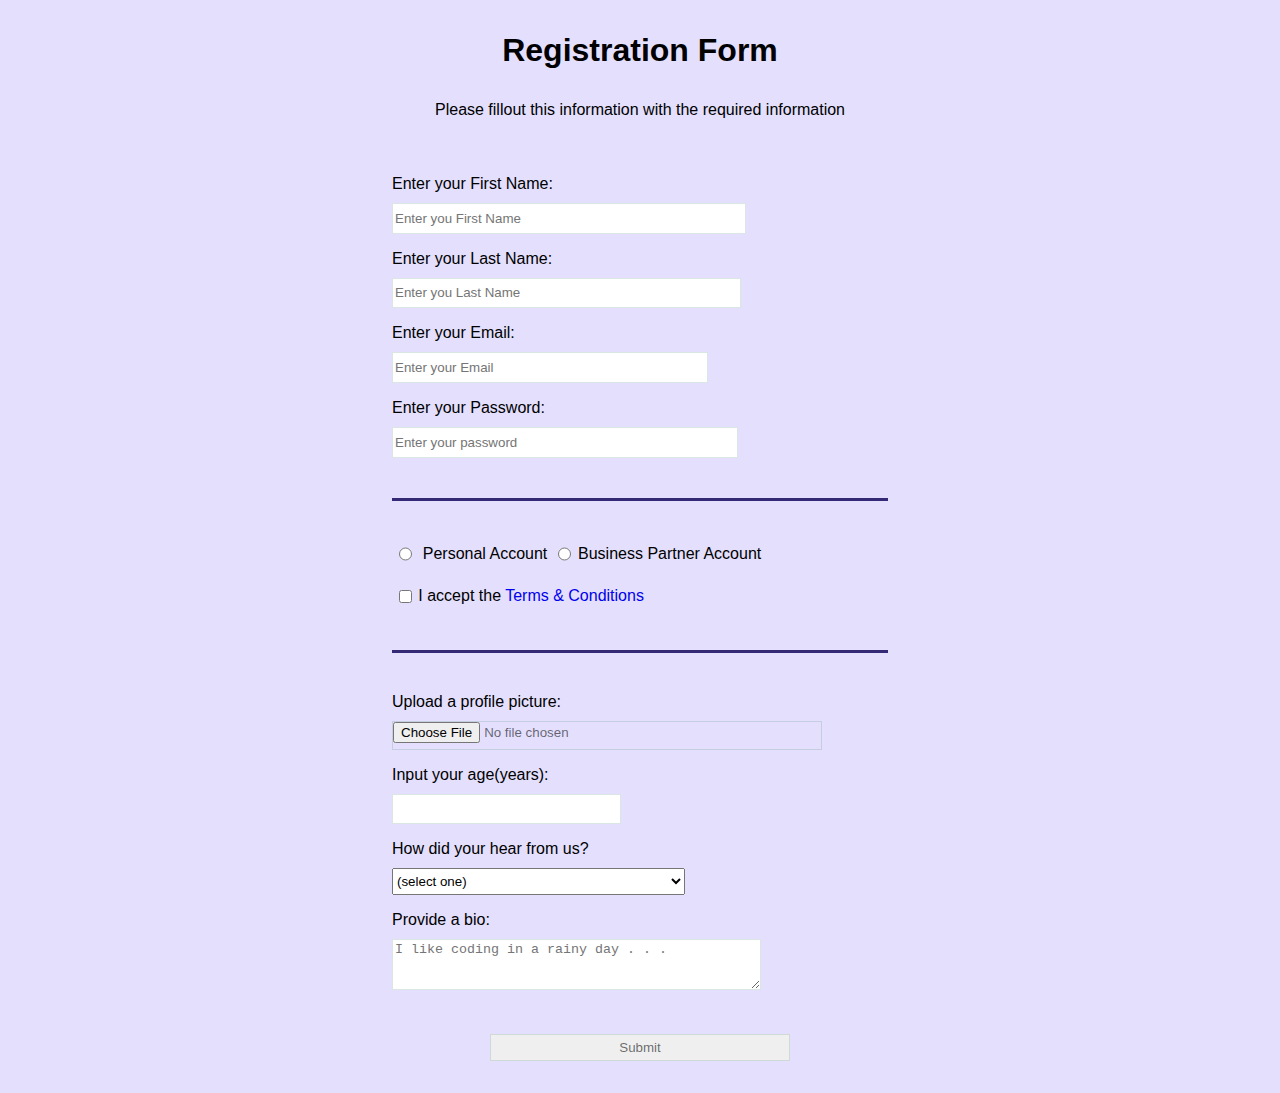
<file: index.html>
<!DOCTYPE html>
<html lang="en">
<head>
    <meta charset="UTF-8">
    <meta http-equiv="X-UA-Compatible" content="IE=edge">
    <meta name="viewport" content="width=device-width, initial-scale=1.0">
    <title>Alds-HTML Form Exercise</title>
    <link rel="stylesheet" href="/css/styles.css">
</head>
<body>
    <!-- ******************** TITLE OF THE FORM ********************-->
    <h1>Registration Form</h1>
    <p>Please fillout this information with the required information</p>
    <!-- ******************** FORM ********************-->
    
    <form action="#">

    <!-- Fieldset 1 First Name, Last Name , Password fields -->
        
    <fieldset>
        <label for="#">Enter your First Name: <input type="text" name="firstName" required placeholder="Enter you First Name"></label>
        <label for="#">Enter your Last Name:<input type="text" name="lastName" required placeholder="Enter you Last Name"></label>
        <label for="#">Enter your Email: <input type="email"  name="email" required placeholder="Enter your Email"></label>
        <label for="#">Enter your Password: <input type="password" name="password" minlength="8" pattern="[a-z0-5{8}]" placeholder="Enter your password" required></label>
    </fieldset>
    
    <!-- Fieldset 2 -->
    
    <fieldset>
        <label for="#"><input class="inline" type="radio" name="account-type" id=""> Personal Account</label>
        <label for="#"><input class="inline" type="radio" name="account-type" id="">Business Partner Account</label>
        <label for="#"><input class="inline" type="checkbox" required>I accept the <a href="/termsConditions.html" target="_blank"> Terms & Conditions</a></label>
    </fieldset>
    
    <!-- Fieldset 3 --> 

    <fieldset>
        <label for="">Upload a profile picture: <input type="file" name="fileUpload"></label>
        <label for="">Input your age(years): <input type="number" name="age" min="13" max="120"></label>
        
        <label for="">
            How did your hear from us?
            <select name="referrer" id="">
                <option value="">(select one)</option>
                <option value="1" name="news">News</option>
                <option value="2" name="blogs">Blog</option>
                <option value="3" name="forums">Forums</option>
                <option value="4" name="others">Others</option>
            </select>
        </label>
      <label for="#">
        Provide a bio:
        <textarea name=" bio" id="" cols="30" rows="3" placeholder="I like coding in a rainy day . . ."></textarea>
      </label>
    </fieldset>

    <input type="submit" value="Submit">
    
    </form>

</body>
</html>
</file>
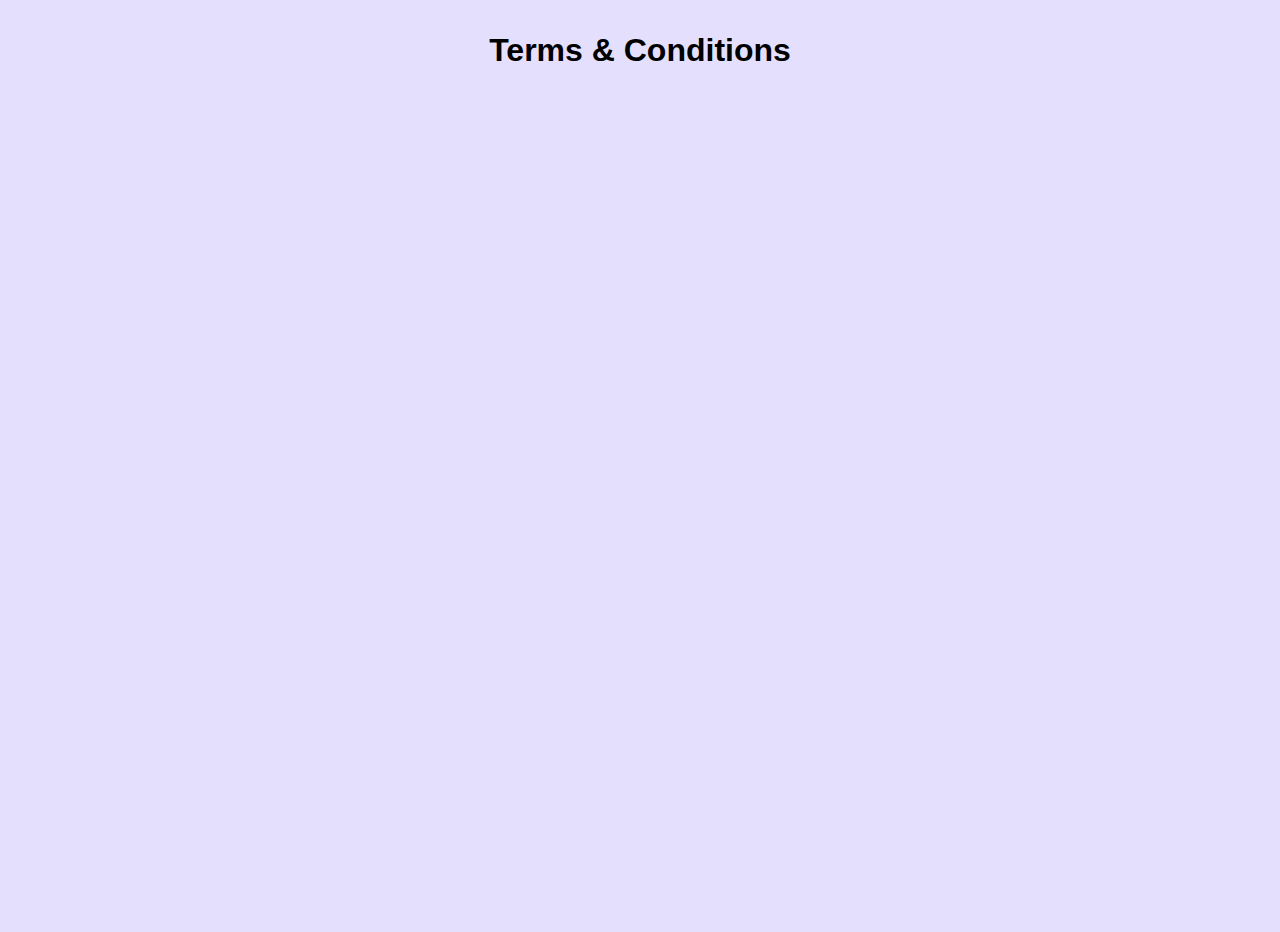
<file: termsConditions.html>
<!DOCTYPE html>
<html lang="en">
<head>
    <meta charset="UTF-8">
    <meta http-equiv="X-UA-Compatible" content="IE=edge">
    <meta name="viewport" content="width=device-width, initial-scale=1.0">
    <title>Terms & Conditions</title>
    <link rel="stylesheet" href="/css/styles.css">
</head>
<body>
    <h1>Terms & Conditions</h1>
</body>
</html>
</file>
<file: css/styles.css>
body{
    width: 100%;
    height: 100vh;
    margin: 0;
    background-color: #E3DFFD;
    color: #000;
    font-family: 'Segoe UI', Tahoma, Geneva, Verdana, sans-serif;
    font-size: 16px;
}
/****************************** Start of Global Styling ******************************/
h1,p{
    margin: 1em auto;
    text-align: center;
}
/******* End of Global Styles *******/



/******************************* Start of Forms Styling *******************************/
form{
    margin: 0 auto;
    max-width: 500px;
    min-width: 300px;
    width: 60vw;
    padding-bottom: 2em;
}
fieldset{
    border: none;
    padding: 2rem 0;
    border-bottom: 3px solid #332974;
}
fieldset:last-of-type{
    border-bottom: none;
}

label{
    display: inline-block;
    /* background-color: #68e342; */
    margin: 0.5rem 0;
}

input,textarea,select{
    width: 100%;
    margin: 10px 0 0;
    min-height: 2em; 
}
input,textarea{
    /* background-color: rgba(0, 255, 179, 0.503); */
    border: 1px solid rgba(101, 153, 138, 0.245);
    color: #00000092;
}

.inline{
    width: unset;
    margin: 0 0.5em 0;
    vertical-align: middle;
}

textarea{
    color: rgb(0, 255, 179);
}

input[type="submit"]{
    display: block;
    width:60%;
    margin: 0 auto;
}
a{
    text-decoration: none;
}
/* input[type="password"]{
    background-color: blanchedalmond;
} */

/******* End of Forms Stylings *******/
</file>
